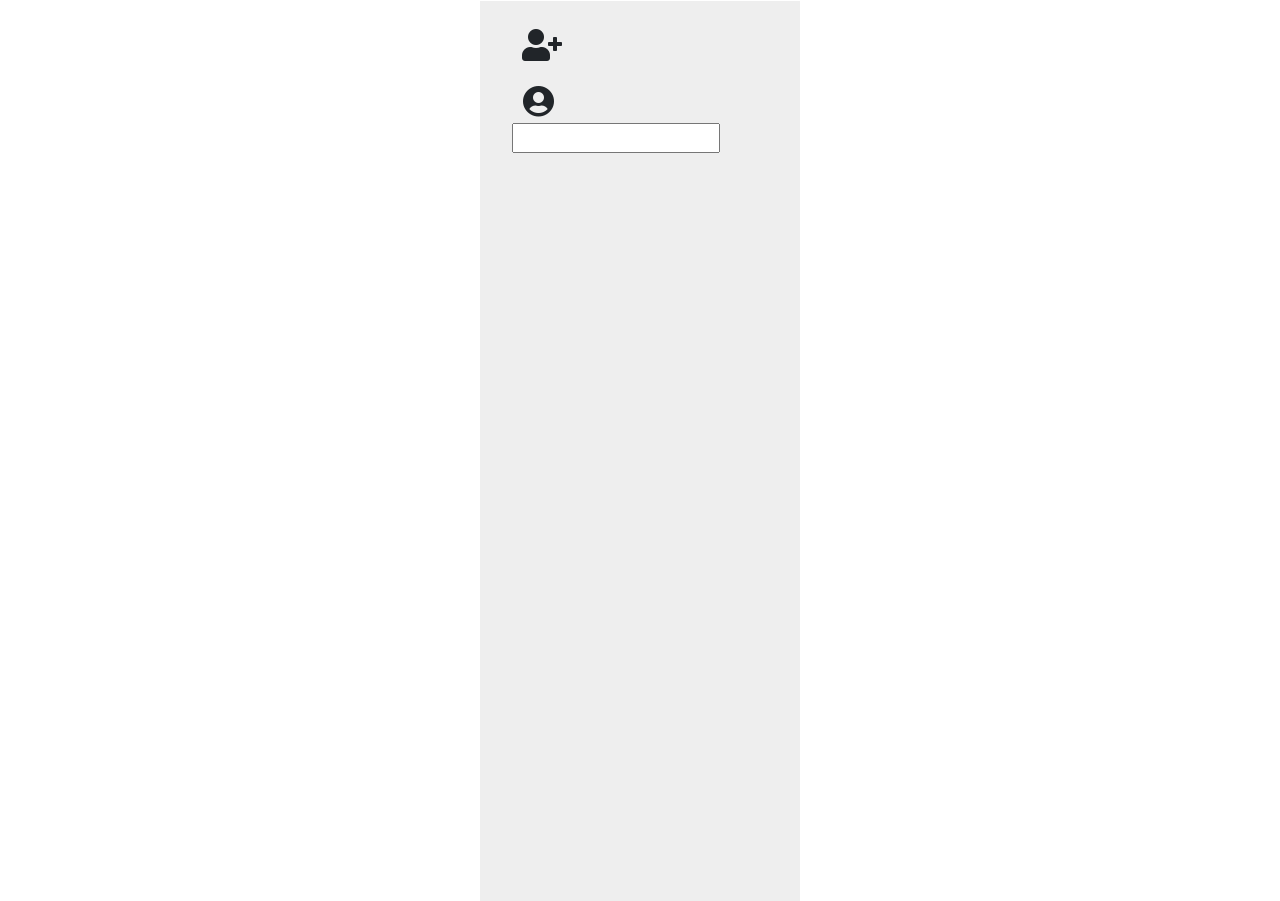
<file: index.html>
<!DOCTYPE html>
<html>
<head>
  <meta charset="utf-8">
  <title>Pilaroid</title>
  <link rel="stylesheet" href="./css/bootstrap.min.css">
  <link rel="stylesheet" href="./css/all.css">
  <link rel="stylesheet" href="./css/pilaroid.css">

  <script src="./libs/Sortable.js"></script>
  <script src="./libs/qrcode.min.js"></script>
  <script src="./libs/Pilaroid.js"></script>
</head>
<body>
<div id="page" class="container col-md-3  page">
    <div id="page2" class="row">
        <div id="app"  class="app">
            <div id="personnage" name="personnage" >
                <i class="fas fa-user-plus fa-2x" id="adduser" onclick="addPersonnage()" ></i>
            </div>
            <div>
                <ul id="infos">
                    <li><i class="fas fa-user-circle fa-2x"> </i><input type="text" id="narrator" name="name" oninput="getDialoge()"></li>
                </ul>
            </div>
            <div >
              <ul id="dialogue" class="list-group">
              </ul>
            </div>
            <div>
                <div id="qrcode">
                </div>
            </div>

        </div>
    </div>

</div>

</body>
</html>
</file>
<file: css/pilaroid.css>
ul {
  list-style: none;
  padding: 0;
}

i,span,div {
  background: #eee;
  margin: 1px;
  padding: 5px 10px;
  vertical-align : middle;
}
html, body {
  height: 100%;
}

text {
  width : 100%;
}

li {
    margin: 1px;
}

.page {
    height: 100%;
}

.app {
   margin: auto;
}

.sortable-ghost {
  opacity: .6;
}
</file>
